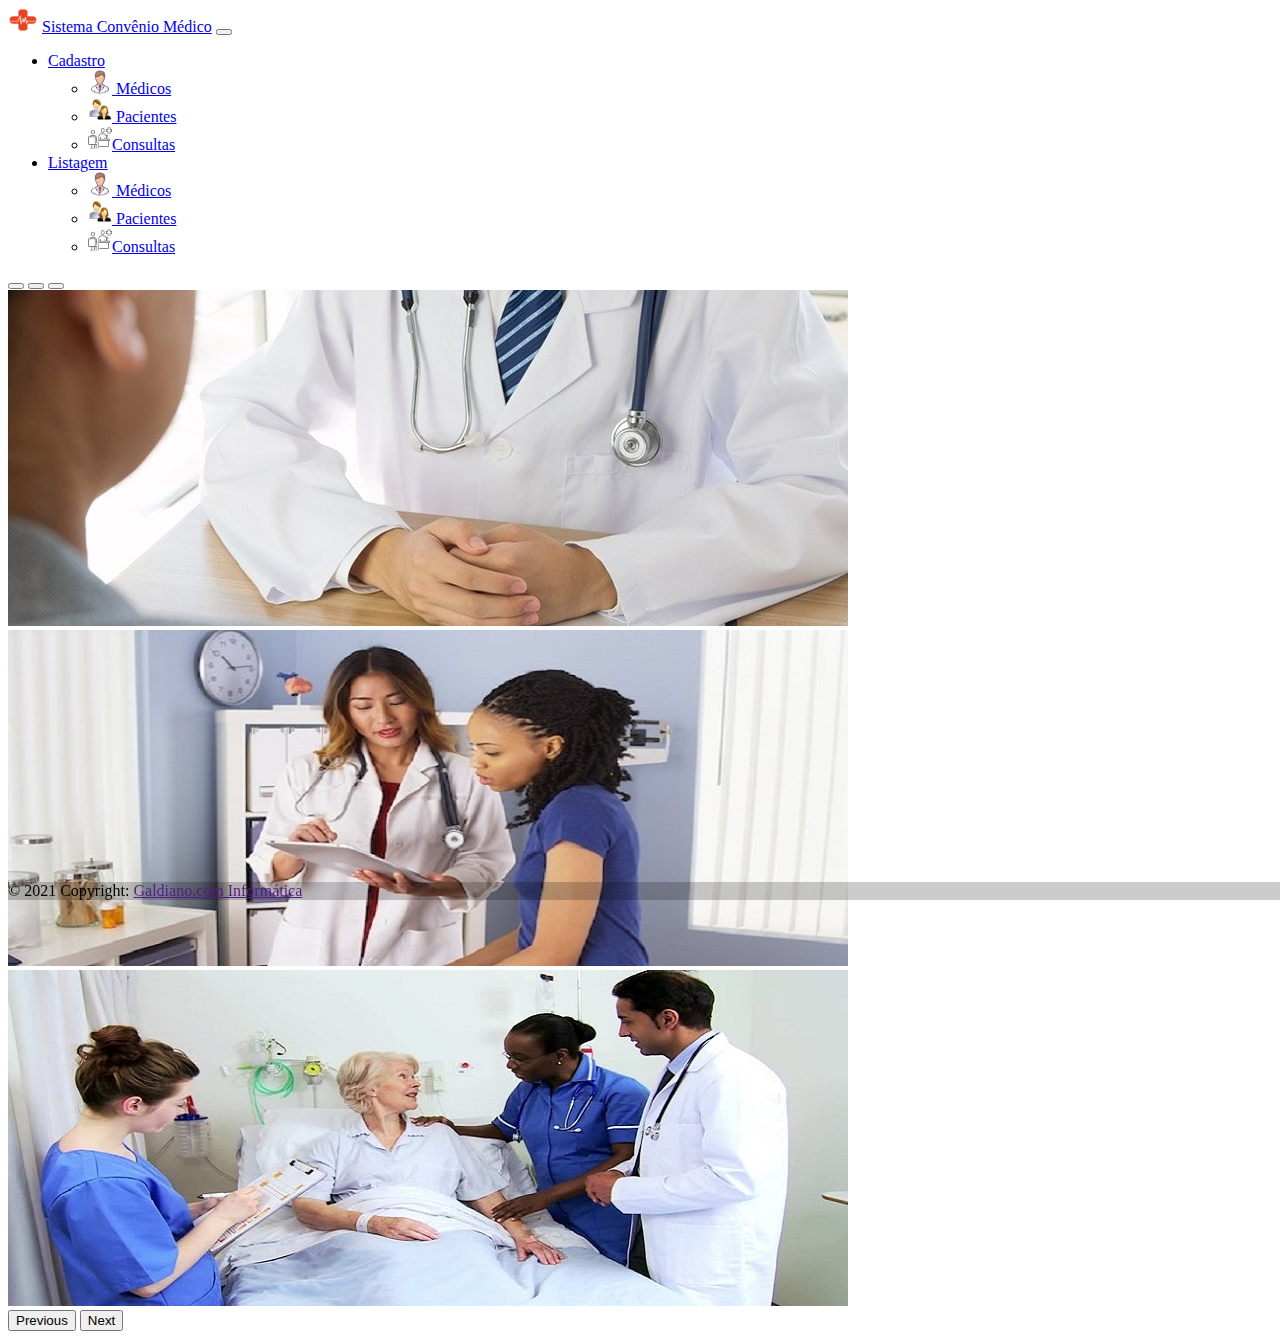
<file: index.html>
﻿<!DOCTYPE html>
<html>
<head>
	<title> Menu Principal </title>
	<meta charset=utf-8" />
	<meta name="author" content="Prof. Rogério">		
	<meta name="viewport" content="width=device-width, initial-scale=1">
	<link rel="icon" href="imagens/logo.png">
	<link href="https://cdn.jsdelivr.net/npm/bootstrap@5.1.3/dist/css/bootstrap.min.css" rel="stylesheet" integrity="sha384-1BmE4kWBq78iYhFldvKuhfTAU6auU8tT94WrHftjDbrCEXSU1oBoqyl2QvZ6jIW3" crossorigin="anonymous">
	<link rel="stylesheet" href="css/estilo.css">	
	<style>
	   footer {position:fixed;bottom:0;width:100%;}
	</style>
</head>
<body>
		<nav class="navbar navbar-expand-lg navbar-dark bg-dark">
		<img src="imagens/logo.png" alt="" width="30" height="24">
		<a class="navbar-brand" href="#">Sistema Convênio Médico</a>	
		<button class="navbar-toggler" type="button" data-toggle="collapse" data-target="#navbarSupportedContent" aria-controls="navbarSupportedContent" aria-expanded="false" aria-label="Toggle navigation">
			<span class="navbar-toggler-icon"></span>
		</button>
		<div class="collapse navbar-collapse" id="navbarSupportedContent">
			<ul class="navbar-nav mr-auto">
			
			<li class="nav-item dropdown">
				<a class="nav-link dropdown-toggle" href="#" id="navbarDropdown" role="button" data-bs-toggle="dropdown" aria-expanded="false">
				Cadastro
				</a>
				<ul class="dropdown-menu" aria-labelledby="navbarDropdown">
					<li><a class="dropdown-item" href="frmcadmed.html"> <img src="imagens/medico.png" width=24 height=24> Médicos</a></li>
					<li><a class="dropdown-item" href="frmcadpac.html"> <img src="imagens/paciente.png" width=24 height=24> Pacientes</a></li>
					<li><a class="dropdown-item" href="frmcadcon.php"> <img src="imagens/consulta.png" width=24 height=24>Consultas</a></li>
				</ul>
			</li>
			<li class="nav-item dropdown">
				<a class="nav-link dropdown-toggle" href="#" id="navbarDropdown" role="button" data-bs-toggle="dropdown" aria-expanded="false">
				Listagem
				</a>
				<ul class="dropdown-menu" aria-labelledby="navbarDropdown">
					<li><a class="dropdown-item" href="con_medicos.php"> <img src="imagens/medico.png" width=24 height=24> Médicos</a></li>
					<li><a class="dropdown-item" href="con_pacientes.php"> <img src="imagens/paciente.png" width=24 height=24> Pacientes</a></li>
					<li><a class="dropdown-item" href="con_consultas.php"> <img src="imagens/consulta.png" width=24 height=24>Consultas</a></li>
				</ul>
			</li>
		</ul>
		</div>

		</nav>
<div id="carouselExampleIndicators" class="carousel slide" data-bs-ride="carousel">
  <div class="carousel-indicators">
    <button type="button" data-bs-target="#carouselExampleIndicators" data-bs-slide-to="0" class="active" aria-current="true" aria-label="Slide 1"></button>
    <button type="button" data-bs-target="#carouselExampleIndicators" data-bs-slide-to="1" aria-label="Slide 2"></button>
    <button type="button" data-bs-target="#carouselExampleIndicators" data-bs-slide-to="2" aria-label="Slide 3"></button>
  </div>
  <div class="carousel-inner">
    <div class="carousel-item active">
      <img src="imagens/imagem01.jpg" class="d-block w-100" alt="...">
    </div>
    <div class="carousel-item">
      <img src="imagens/imagem02.jpg" class="d-block w-100" alt="...">
    </div>
    <div class="carousel-item">
      <img src="imagens/imagem03.jpg" class="d-block w-100" alt="...">
    </div>
  </div>
  <button class="carousel-control-prev" type="button" data-bs-target="#carouselExampleIndicators" data-bs-slide="prev">
    <span class="carousel-control-prev-icon" aria-hidden="true"></span>
    <span class="visually-hidden">Previous</span>
  </button>
  <button class="carousel-control-next" type="button" data-bs-target="#carouselExampleIndicators" data-bs-slide="next">
    <span class="carousel-control-next-icon" aria-hidden="true"></span>
    <span class="visually-hidden">Next</span>
  </button>
</div>
<footer class="bg-dark text-center text-white">
  <!-- Copyright -->
  <div class="text-center p-3" style="background-color: rgba(0, 0, 0, 0.2);">
    © 2021 Copyright:
    <a class="text-white" href="">   Galdiano.com Informática</a>
  </div>
  <!-- Copyright -->
</footer>
	</body>
	<script src="https://cdn.jsdelivr.net/npm/bootstrap@5.1.3/dist/js/bootstrap.bundle.min.js" integrity="sha384-ka7Sk0Gln4gmtz2MlQnikT1wXgYsOg+OMhuP+IlRH9sENBO0LRn5q+8nbTov4+1p" crossorigin="anonymous"></script>
  
</html>
</file>
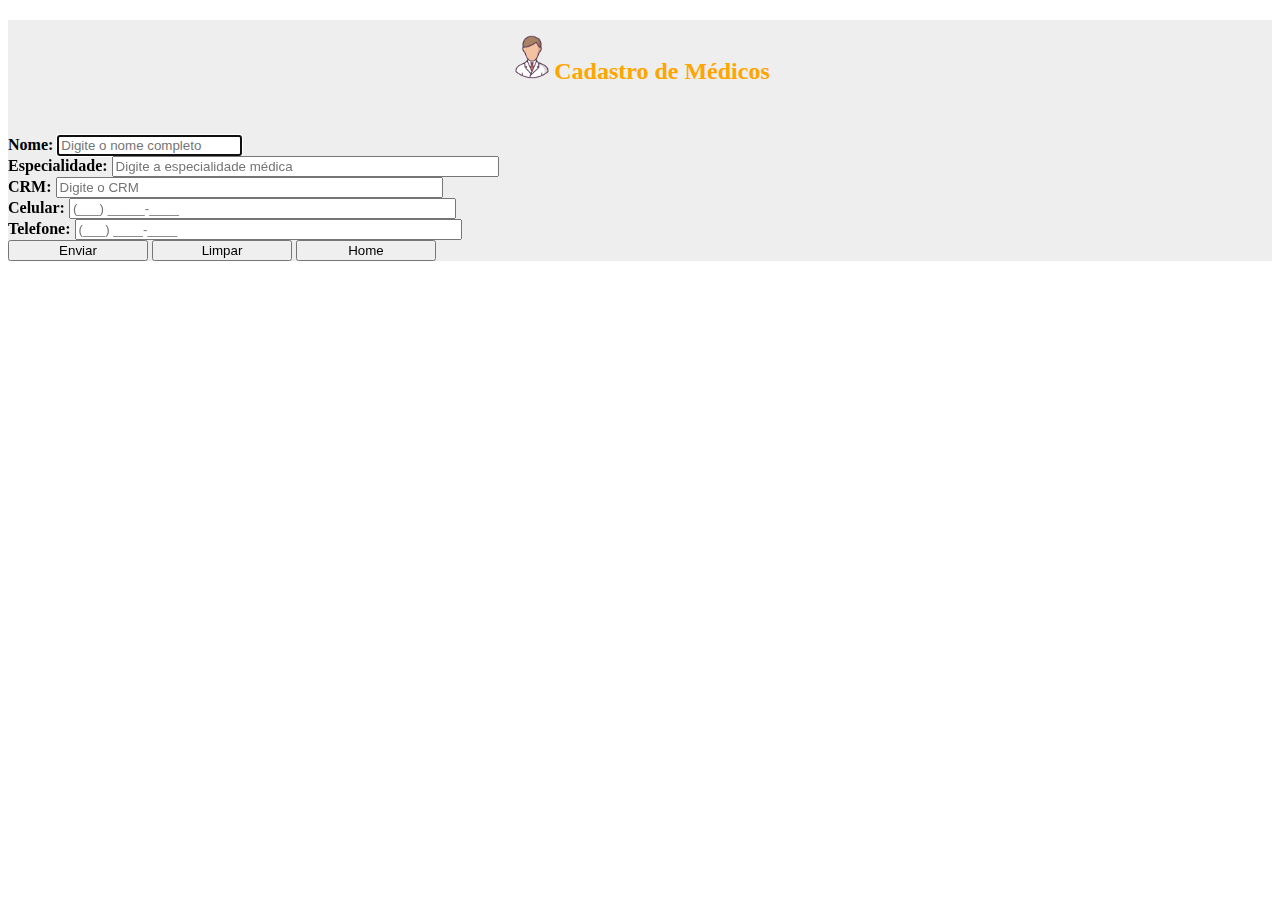
<file: frmcadmed.html>
<!DOCTYPE html>
<html>
<head>
  <title>Inserindo Registros</title>
  <meta charset="utf-8" />
  <meta name="viewport" content="width=device-width, initial-scale=1">
  <link rel="icon" href="imagens/medico.png">
  <link href="https://cdn.jsdelivr.net/npm/bootstrap@5.1.3/dist/css/bootstrap.min.css" rel="stylesheet" integrity="sha384-1BmE4kWBq78iYhFldvKuhfTAU6auU8tT94WrHftjDbrCEXSU1oBoqyl2QvZ6jIW3" crossorigin="anonymous">
  <link rel="stylesheet" href="css/estilo.css">
</head>
<body>
	<div class="container-fluid" style="background: #eee;">
		<h2 class="bg-primary text-white"> <img src="imagens/medico.png" width=44 height=44>Cadastro de Médicos</h2>
		<form name="frm_cadmed" action="cadmed.php" method="POST">
			<div class="form-group">
				<label>Nome:</label>
				<input type="text" class="form-control" placeholder="Digite o nome completo" name="txtnome" required autofocus>
			</div>
			<div class="form-group">
				<label>Especialidade:</label>
				<input type="text" class="form-control" style="width:30%" placeholder="Digite a especialidade médica" name="txtespeci"  required autofocus>
			</div>
			<div class="form-group">
				<label>CRM:</label>
				<input type="text" class="form-control" style="width:30%" placeholder="Digite o CRM" name="txtcrm" required autofocus>
			</div>
            <div class="form-group">
				<label>Celular:</label>
				<input type="text" class="form-control" style="width:30%" placeholder="Digite o numero celular" name="txtcelular" id="txtcelular" required autofocus>
			</div>
            <div class="form-group">
				<label>Telefone:</label>
				<input type="text" class="form-control" style="width:30%" placeholder="Digite o numero telefone" name="txtfone" id="txtfone" required autofocus>
			</div>
			<button type="submit" class="btn btn-outline-primary" style="width: 140px;">Enviar</button>
			<button type="reset" class="btn btn-outline-primary" style="width: 140px;">Limpar</button>
			<a href="index.html"><button type="button" class="btn btn-outline-primary" style="width: 140px;">Home</button></a>
		</form>
	</div>
</body>
	<script src="https://cdn.jsdelivr.net/npm/bootstrap@5.1.3/dist/js/bootstrap.bundle.min.js" integrity="sha384-ka7Sk0Gln4gmtz2MlQnikT1wXgYsOg+OMhuP+IlRH9sENBO0LRn5q+8nbTov4+1p" crossorigin="anonymous"></script>
	<script src="js/jquery.min.js"></script>
	<script type="text/javascript" src="js/jquery.mask.js"></script>
	<script>
	 $(document).ready(function () { 
		$("#txtfone").mask('(000) 0000-0000',{ placeholder:'(___) ____-____'});
		$("#txtcelular").mask('(000) 00000-0000',{ placeholder:'(___) _____-____'});
    });
	</script>  
</html>
</file>
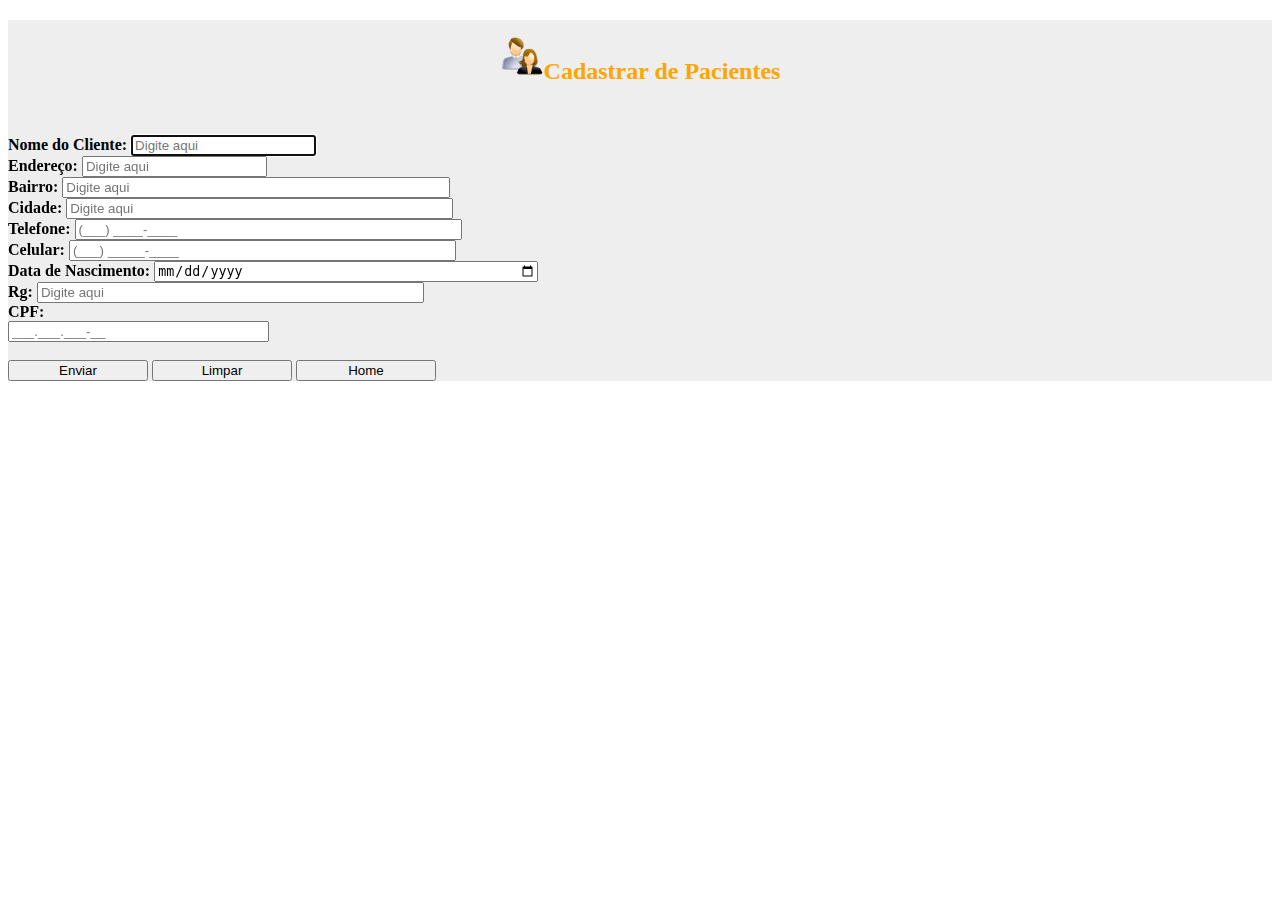
<file: frmcadpac.html>
<!DOCTYPE html>
<html>
<head>
  <title>Cadastro de Pacientes</title>
  <meta charset="utf-8" />
  <meta name="viewport" content="width=device-width, initial-scale=1">
  <link rel="icon" href="imagens/icon.jpg">
 <link href="https://cdn.jsdelivr.net/npm/bootstrap@5.1.3/dist/css/bootstrap.min.css" rel="stylesheet" integrity="sha384-1BmE4kWBq78iYhFldvKuhfTAU6auU8tT94WrHftjDbrCEXSU1oBoqyl2QvZ6jIW3" crossorigin="anonymous">
  <link rel="stylesheet" href="css/estilo.css">
      
</head>

<body>
    
	<div class="container-fluid" style="background: #eee;">
		<h2 class="bg-primary text-white"><img src="imagens/paciente.png" width=44 height=44>Cadastrar de Pacientes</h2>
		<form name="frmcadpac" action="cadpac.php" method="POST">
			<div class="form-group">
				<label>Nome do Cliente:</label>
				<input type="text" class="form-control" placeholder="Digite aqui" name="txtnome" required autofocus>
			</div>
			<div class="form-group">
				<label>Endereço:</label>
				<input type="text" class="form-control" placeholder="Digite aqui" name="txtend" required autofocus>
			</div>
			<div class="form-group">
				<label>Bairro:</label>
				<input type="text" class="form-control" style="width:30%" placeholder="Digite aqui" name="txtbairro" required autofocus>
			</div>
			<div class="form-group">
				<label>Cidade:</label>
				<input type="text" class="form-control" style="width:30%" placeholder="Digite aqui" name="txtcidade" required autofocus>
			
			</div>
			<div class="form-group">
				<label>Telefone:</label>
				<input type="text" class="form-control" style="width:30%" placeholder="Digite aqui" name="txtfone" id="txtfone" required autofocus>
			</div>
			 <div class="form-group">
				<label>Celular:</label>
				<input type="text" class="form-control" style="width:30%" placeholder="Digite aqui" name="txtcelular" id="txtcelular" required autofocus>
			</div>
			<div class="form-group">
				<label>Data de Nascimento:</label>
				<input type="date" class="form-control" style="width:30%" placeholder="Digite aqui" name="txtdata" required autofocus>
			</div>
			<div class="form-group">
				<label>Rg:</label>
				<input type="text" class="form-control" style="width:30%" placeholder="Digite aqui" name="txtrg" required autofocus>
			</div>
			<div class="form-group">
				<label for="txtcpf">CPF:</label><br>
				<input type="text"  class="form-control" style="width:20%" id="txtcpf" name="txtcpf" /><br><br>
			</div>
			<button type="submit" class="btn btn-outline-primary" style="width: 140px;">Enviar</button>
			<button type="reset" class="btn btn-outline-primary" style="width: 140px;">Limpar</button>
			<a href="index.html"><button type="button" class="btn btn-outline-primary" style="width: 140px;">Home</button></a>
		</form>
	</div>
</body>
	<script src="https://cdn.jsdelivr.net/npm/bootstrap@5.1.3/dist/js/bootstrap.bundle.min.js" integrity="sha384-ka7Sk0Gln4gmtz2MlQnikT1wXgYsOg+OMhuP+IlRH9sENBO0LRn5q+8nbTov4+1p" crossorigin="anonymous"></script>
	<script src="js/jquery.min.js"></script>
	<script type="text/javascript" src="js/jquery.mask.js"></script>
	<script>
	 $(document).ready(function () { 
        $("#txtcpf").mask('000.000.000-00', {reverse: true, placeholder:'___.___.___-__'});
		$("#txtfone").mask('(000) 0000-0000',{ placeholder:'(___) ____-____'});
		$("#txtcelular").mask('(000) 00000-0000',{ placeholder:'(___) _____-____'});
    });
	</script>  
</html>
</file>
<file: css/estilo.css>
h2 {
    height:80px;
	padding-top:15px;
	text-align:center;
	color:orange;
}

label {font-weight:bold;color:black;}
.btn {width:140px;}
</file>
